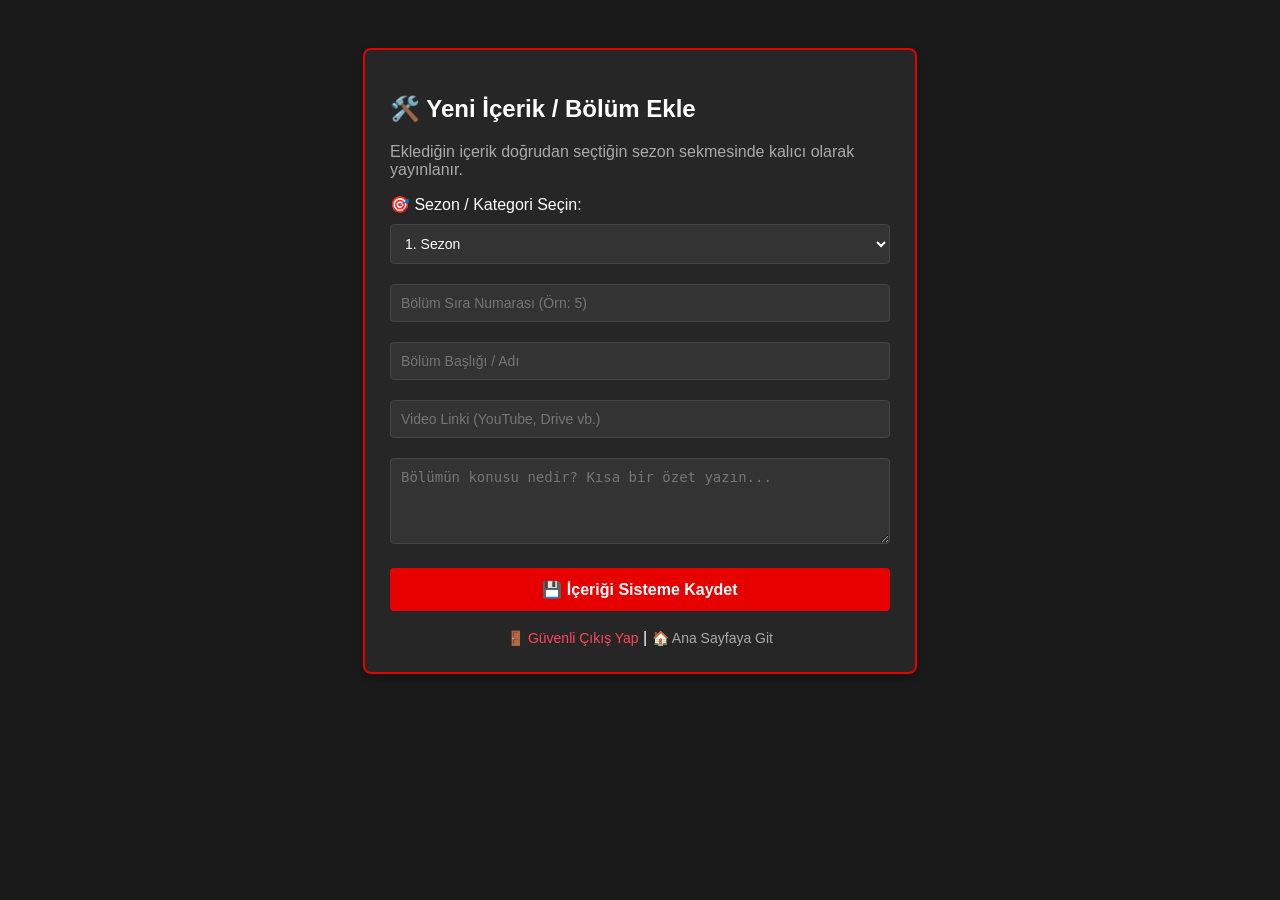
<file: templates/admin.html>
<!DOCTYPE html>
<html lang="tr">
<head>
    <meta charset="UTF-8">
    <title>Admin Paneli - Bölüm Ekle</title>
    <style>
        body { font-family: sans-serif; background: #1a1a1a; color: white; padding: 40px; }
        .form-box { background: #262626; max-width: 500px; margin: 0 auto; padding: 25px; border-radius: 8px; border: 2px solid #e60000; box-shadow: 0 4px 10px rgba(0,0,0,0.3); }
        input, textarea, select { width: 100%; padding: 10px; margin: 10px 0; border: 1px solid #444; background: #333; color: white; border-radius: 4px; box-sizing: border-box; font-size: 14px; }
        option { background: #262626; color: white; }
        button { background: #e60000; color: white; padding: 12px 15px; border: none; border-radius: 4px; cursor: pointer; width: 100%; font-size: 16px; font-weight: bold; margin-top: 10px; }
        button:hover { background: #b30000; }
    </style>
</head>
<body>
    <div class="form-box">
        <h2>🛠️ Yeni İçerik / Bölüm Ekle</h2>
        <p style="color: #aaa;">Eklediğin içerik doğrudan seçtiğin sezon sekmesinde kalıcı olarak yayınlanır.</p>
        <form method="POST">
            
            <label>🎯 Sezon / Kategori Seçin:</label>
            <select name="sezon" required>
                <option value="1">1. Sezon</option>
                <option value="2">2. Sezon</option>
                <option value="3">3. Sezon</option>
                <option value="4">4. Sezon</option>
                <option value="5">5. Sezon</option>
                <option value="6">6. Sezon</option>
                <option value="ozel">✨ Özel Bölümler</option>
            </select>

            <input type="number" name="bolum_no" placeholder="Bölüm Sıra Numarası (Örn: 5)" required>
            <input type="text" name="baslik" placeholder="Bölüm Başlığı / Adı" required>
            <input type="url" name="link" placeholder="Video Linki (YouTube, Drive vb.)" required>
            <textarea name="aciklama" placeholder="Bölümün konusu nedir? Kısa bir özet yazın..." rows="4"></textarea>
            
            <button type="submit">💾 İçeriği Sisteme Kaydet</button>
        </form>
        <br>
        <div style="text-align: center;">
            <a href="/logout" style="color: #ff4757; text-decoration: none; font-size: 14px;">🚪 Güvenli Çıkış Yap</a> | 
            <a href="/" style="color: #aaa; text-decoration: none; font-size: 14px;">🏠 Ana Sayfaya Git</a>
        </div>
    </div>
</body>
</html>
</file>
